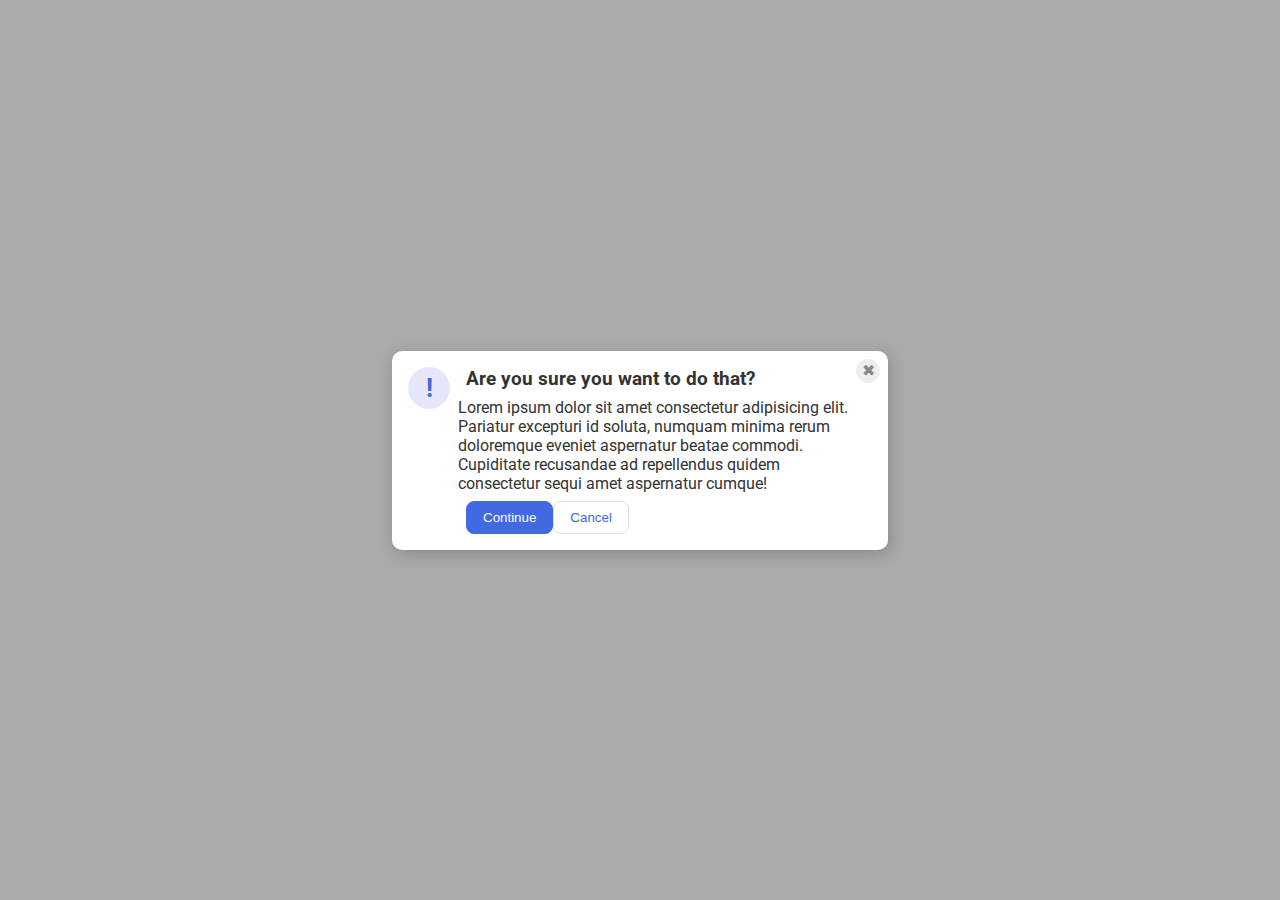
<file: flex/05-flex-modal/index.html>
<!DOCTYPE html>
<html lang="en">
  <head>
    <meta charset="UTF-8">
    <meta http-equiv="X-UA-Compatible" content="IE=edge">
    <meta name="viewport" content="width=device-width, initial-scale=1.0">
    <link rel="stylesheet" href="style.css">
    <title>Modal</title>
  </head>
  <body>
    <div class="modal">
      <div class="left-side">
        <div class="icon">!</div>
      </div>
      <div class="middle">
        <div class="header">Are you sure you want to do that?</div>
        <div class="text">Lorem ipsum dolor sit amet consectetur adipisicing elit. Pariatur excepturi id soluta, numquam minima rerum doloremque eveniet aspernatur beatae commodi. Cupiditate recusandae ad repellendus quidem consectetur sequi amet aspernatur cumque!</div>
        <div class="buttons">
          <button class="continue">Continue</button>
          <button class="cancel">Cancel</button>
        </div>
      </div>
      <div class="right-side">
        <div class="close-button">✖</div>
      </div>
    </div>
  </body>
</html>
</file>
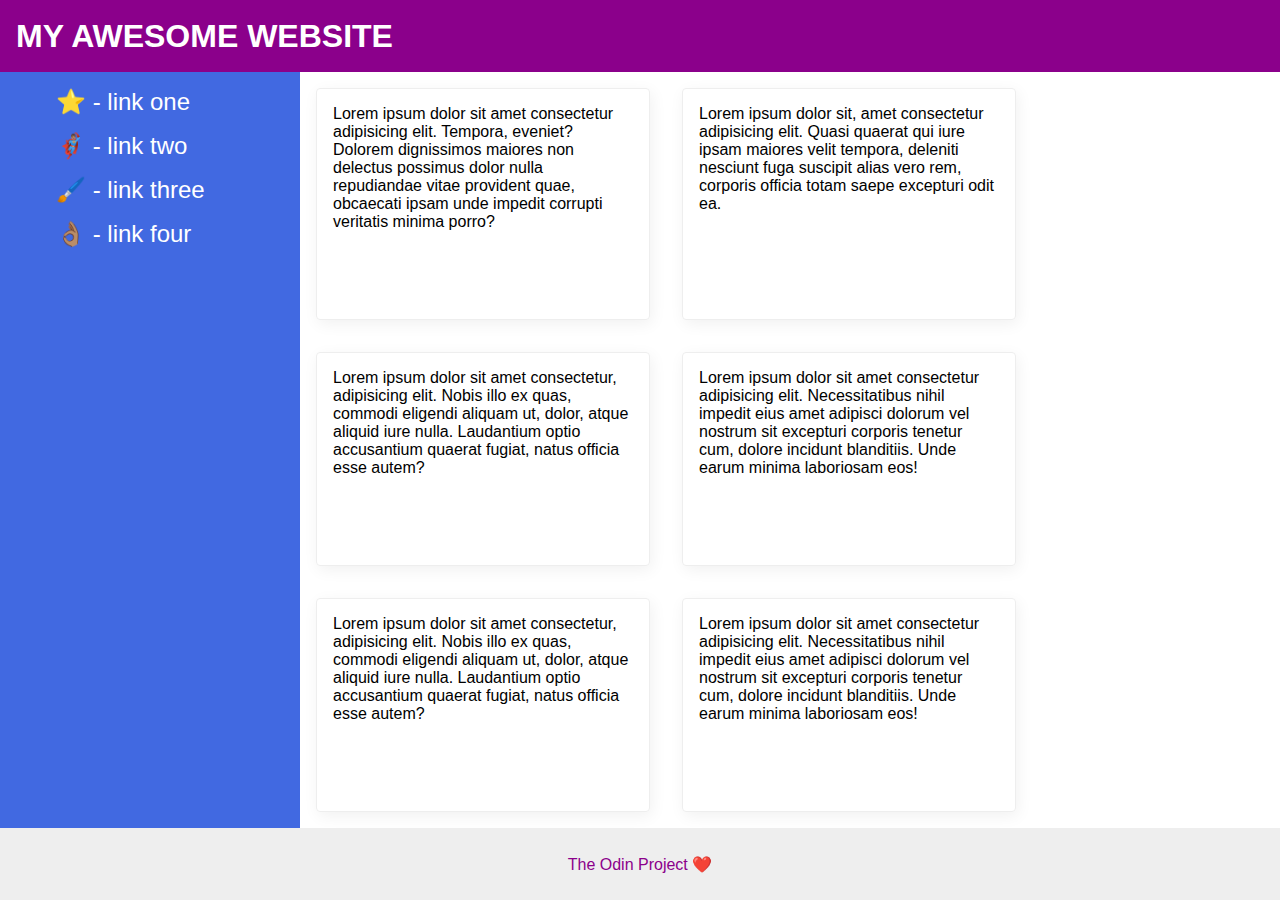
<file: flex/07-flex-layout-2/index.html>
<!DOCTYPE html>
<html lang="en">
  <head>
    <meta charset="UTF-8">
    <meta http-equiv="X-UA-Compatible" content="IE=edge">
    <meta name="viewport" content="width=device-width, initial-scale=1.0">
    <title>The Holy Grail</title>
    <link rel="stylesheet" href="style.css">
  </head>
  <body>

    <div class="header">
      <h1>MY AWESOME WEBSITE</h1>
    </div>

    <div class="central">

      <div class="sidebar">
        <ul>
          <li><a href="#">⭐ - link one</a></li>
          <li><a href="#">🦸🏽‍♂️ - link two</a></li>
          <li><a href="#">🖌️ - link three</a></li>
          <li><a href="#">👌🏽 - link four</a></li>
        </ul>
      </div>

      <div class="content">
        <div class="card">Lorem ipsum dolor sit amet consectetur adipisicing elit. Tempora, eveniet? Dolorem dignissimos maiores non delectus possimus dolor nulla repudiandae vitae provident quae, obcaecati ipsam unde impedit corrupti veritatis minima porro?</div>
        <div class="card">Lorem ipsum dolor sit, amet consectetur adipisicing elit. Quasi quaerat qui iure ipsam maiores velit tempora, deleniti nesciunt fuga suscipit alias vero rem, corporis officia totam saepe excepturi odit ea.</div>
        <div class="card">Lorem ipsum dolor sit amet consectetur, adipisicing elit. Nobis illo ex quas, commodi eligendi aliquam ut, dolor, atque aliquid iure nulla. Laudantium optio accusantium quaerat fugiat, natus officia esse autem?</div>
        <div class="card">Lorem ipsum dolor sit amet consectetur adipisicing elit. Necessitatibus nihil impedit eius amet adipisci dolorum vel nostrum sit excepturi corporis tenetur cum, dolore incidunt blanditiis. Unde earum minima laboriosam eos!</div>
        <div class="card">Lorem ipsum dolor sit amet consectetur, adipisicing elit. Nobis illo ex quas, commodi eligendi aliquam ut, dolor, atque aliquid iure nulla. Laudantium optio accusantium quaerat fugiat, natus officia esse autem?</div>
        <div class="card">Lorem ipsum dolor sit amet consectetur adipisicing elit. Necessitatibus nihil impedit eius amet adipisci dolorum vel nostrum sit excepturi corporis tenetur cum, dolore incidunt blanditiis. Unde earum minima laboriosam eos!</div>
      </div>
    </div>

    <div class="footer">
      The Odin Project ❤️
    </div>

  </body>
</html>
</file>
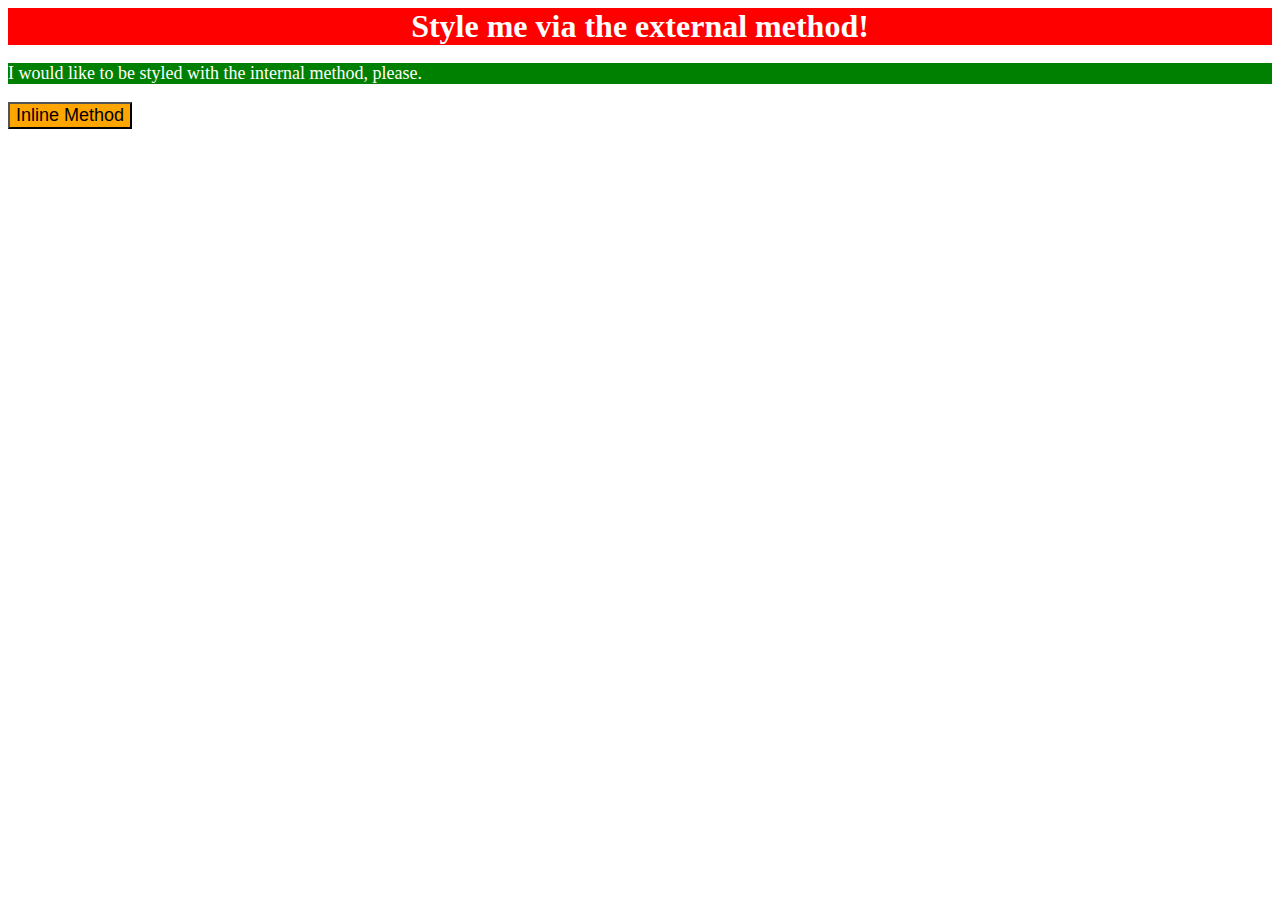
<file: foundations/01-css-methods/index.html>
<!DOCTYPE html>
<html lang="en">
  <head>
    <meta charset="UTF-8">
    <meta http-equiv="X-UA-Compatible" content="IE=edge">
    <meta name="viewport" content="width=device-width, initial-scale=1.0">
    <link rel="stylesheet" href="index.css">
    <style> 
        p {
          color: white;
          background-color: green;
          font-size: 18px;      
        }
    </style>
    <title>Methods for Adding CSS</title>
  </head>
  <body>
    <div>Style me via the external method!</div>
    <p>I would like to be styled with the internal method, please.</p>
    <button style="background-color: orange; font-size: 18px;">Inline Method</button>
  </body>
</html>
</file>
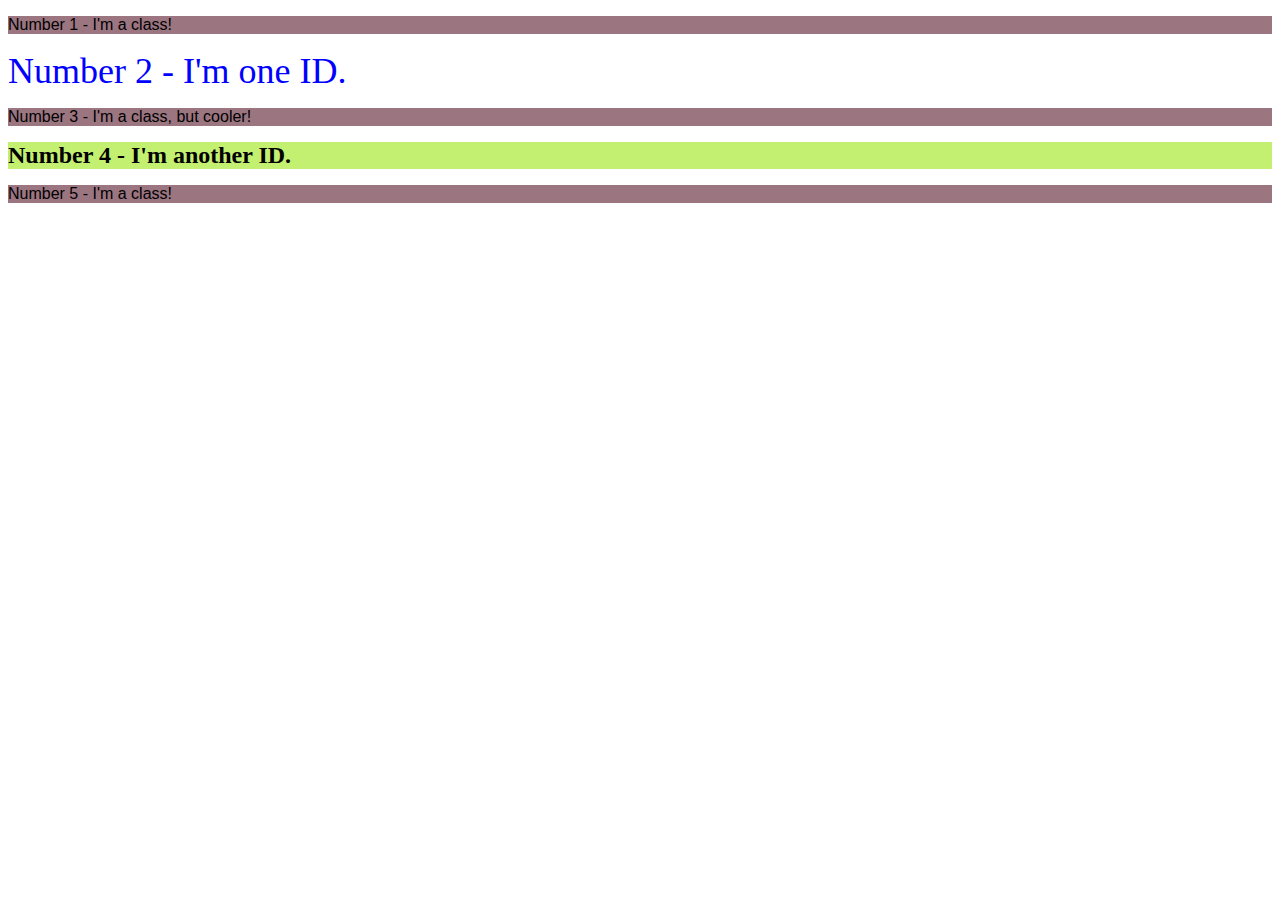
<file: foundations/02-class-id-selectors/index.html>
<!DOCTYPE html>
<html lang="en">
  <head>
    <meta charset="UTF-8">
    <meta http-equiv="X-UA-Compatible" content="IE=edge">
    <meta name="viewport" content="width=device-width, initial-scale=1.0">
    <title>Class and ID Selectors</title>
    <link rel="stylesheet" href="style.css">
  </head>
  <body>
    <p class="odd">Number 1 - I'm a class!</p>
    <div id="one">Number 2 - I'm one ID.</div>
    <p class="odd" id="cool">Number 3 - I'm a class, but cooler!</p>
    <div id="another">Number 4 - I'm another ID.</div>
    <p class="odd">Number 5 - I'm a class!</p>
  </body>
</html>
</file>
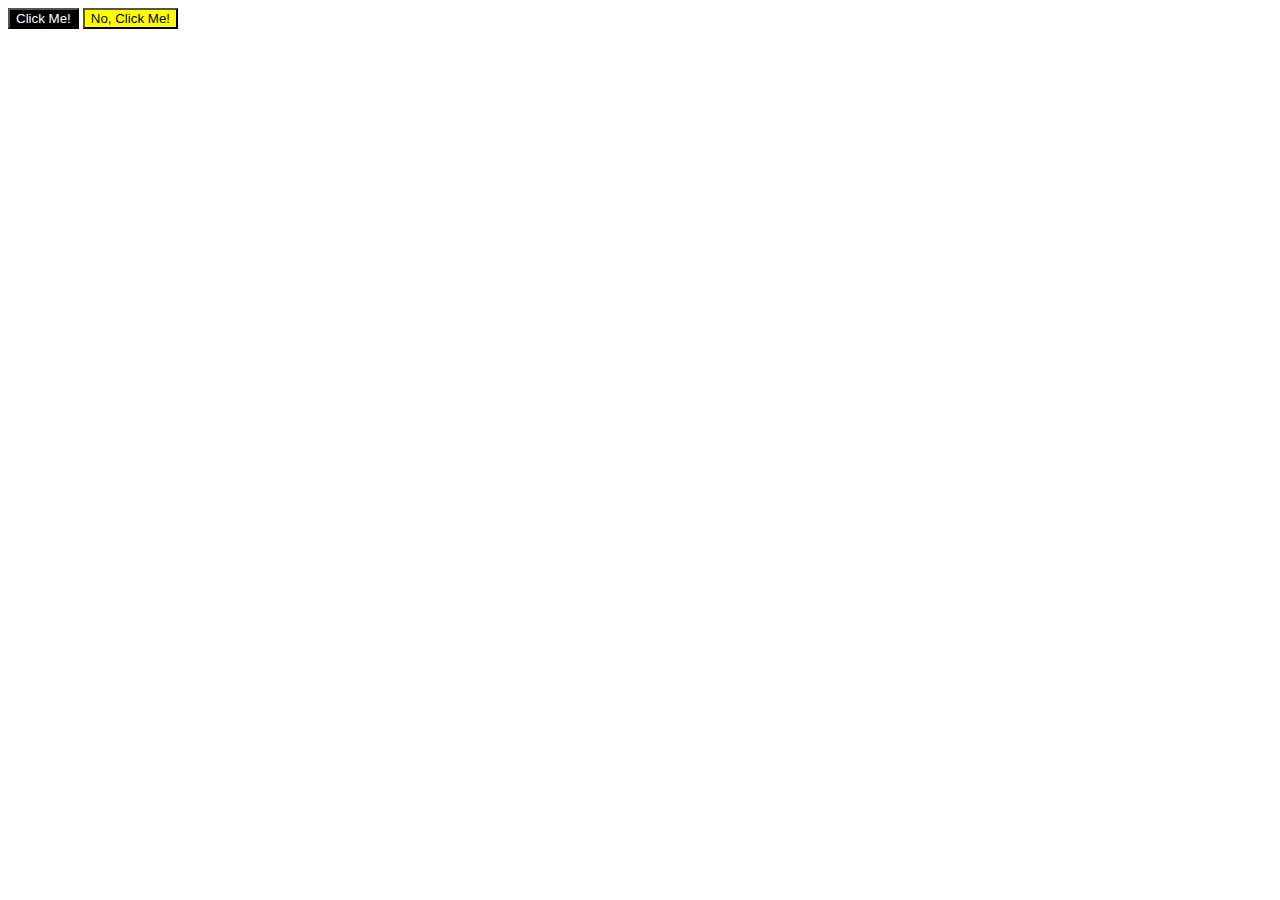
<file: foundations/03-grouping-selectors/index.html>
<!DOCTYPE html>
<html lang="en">
  <head>
    <meta charset="UTF-8">
    <meta http-equiv="X-UA-Compatible" content="IE=edge">
    <meta name="viewport" content="width=device-width, initial-scale=1.0">
    <title>Grouping Selectors</title>
    <link rel="stylesheet" href="style.css">
  </head>
  <body>
    <button class="one">Click Me!</button>
    <button class="two">No, Click Me!</button>
  </body>
</html>
</file>
<file: flex/05-flex-modal/style.css>
@import url('https://fonts.googleapis.com/css2?family=Roboto:wght@400;700&display=swap');

html, body {
  height: 100%;
}

body {
  font-family: Roboto, sans-serif;
  margin: 0;
  background: #aaa;
  color: #333;
  /* I'll give you this one for free lol */
  display: flex;
  align-items: center;
  justify-content: center;
}

.modal {
  background: white;
  width: 480px;
  border-radius: 10px;
  box-shadow: 2px 4px 16px rgba(0,0,0,.2);
  padding: 8px;
  display: flex;
}

.header {
  font-weight: bold;
  margin: 8px;
  font-size: larger;
}

.middle {
  display: flex;
  flex-direction: column;
  flex-grow: 1;
}

.buttons {
  display: flex;
  margin: 8px;
}

.icon {
  color: royalblue;
  font-size: 26px;
  font-weight: 700;
  background: lavender;
  width: 42px;
  height: 42px;
  border-radius: 50%;
  display: flex;
  align-items: center;
  justify-content: center;
  margin: 8px;
}

.close-button {
  background: #eee;
  border-radius: 50%;
  color: #888;
  font-weight: 400;
  font-size: 16px;
  height: 24px;
  width: 24px;
  display: flex;
  align-items: center;
  justify-content: center;
  align-self: center;
}

button {
  padding: 8px 16px;
  border-radius: 8px;
}

button.continue {
  background: royalblue;
  border: 1px solid royalblue;
  color: white;
}

button.cancel {
  background: white;
  border: 1px solid #ddd;
  color: royalblue;
}
</file>
<file: flex/07-flex-layout-2/style.css>
body {
  font-family: -apple-system, BlinkMacSystemFont, 'Segoe UI', Roboto, Oxygen, Ubuntu, Cantarell, 'Open Sans', 'Helvetica Neue', sans-serif;
  margin: 0;
  min-height: 100vh;
  display: flex;
  flex-direction: column;
}

.header {
  height: 72px;
  background: darkmagenta;
  color: white;
  display: flex;
  align-items: center;
  justify-content: left;
  padding-left: 16px;
}

.footer {
  height: 72px;
  background: #eee;
  color: darkmagenta;
  display: flex;
  justify-content: center;
  align-items: center;
}

.central {
  display: flex;
  flex: 1;
}

.content {
  display: flex;
  flex-wrap: wrap;

}

.card {
  padding: 16px;
  margin: 16px;
  width: 300px;
}

ul {
  display: flex;
  list-style: none;
  flex-direction: column;
  justify-content: space-between;
}

li {
  margin-bottom: 16px;
}

a:link {
  text-decoration: none;
  color: white;
  font-size: large;
  font-size: 24px;
  margin: 16px;
}

.sidebar {
  width: 300px;
  background: royalblue;
  flex-shrink: 0;
}

.card {
  border: 1px solid #eee;
  box-shadow: 2px 4px 16px rgba(0,0,0,.06);
  border-radius: 4px;
}
</file>
<file: foundations/01-css-methods/index.css>
div {
    color: white;
    background-color: red;
    font-size: 32px;
    text-align: center;
    font-weight: bold;
  }
</file>
<file: foundations/02-class-id-selectors/style.css>
.odd {
    /*a light red/pink background, and a list of fonts containing `Verdana` and `DejaVu Sans` with `sans-serif` as a fallback*/
    background-color: #9b7580;
    font-family: Verdana, Geneva, Tahoma, sans-serif;
}

.odd #cool {
    /*in addition to the styles for all odd numbered elements, add a font size of 24px*/
    font-size: 24px;
}

#one {
    /*blue text and a font size of 36px*/
    color: blue;
    font-size: 36px;
}

#another {
    /*a light green background, a font size of 24px, and bold*/
    background-color: #c3f070;
    font-size: 24px;
    font-weight: bold;
}
</file>
<file: foundations/03-grouping-selectors/style.css>
/** **The first element**: a black background and white text
* **The second element**: a yellow background
* **Both elements**: a font size of 28px and a list of fonts containing `Helvetica` and `Times New Roman`, with `sans-serif` as a fallback*/

.one
.two {
    font-size: 28px;
    font-family: 'Times New Roman', Helvetica, sans-serif;
}

.one {
    background-color: black;
    color: white;
}

.two {
    background-color: yellow;
}
</file>
